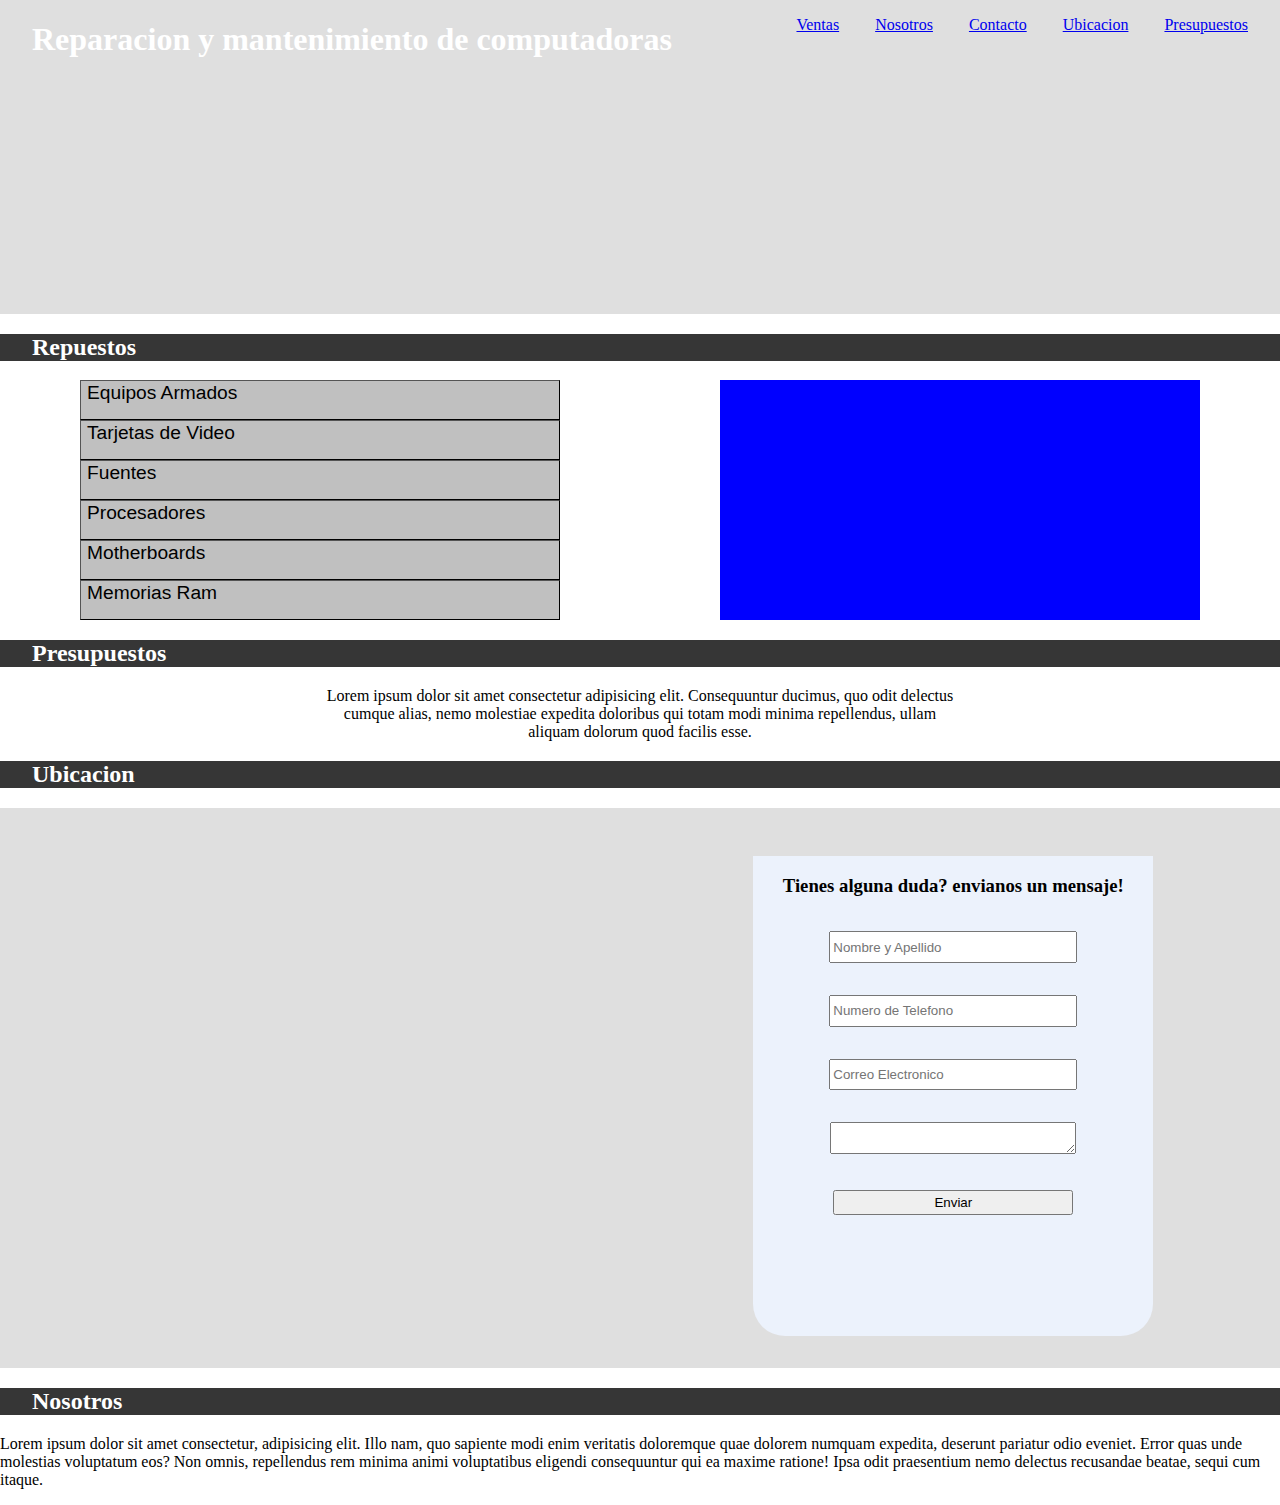
<file: index.html>
<!DOCTYPE html>
<html lang="en">

<head>
    <meta charset="UTF-8">
    <meta http-equiv="X-UA-Compatible" content="IE=edge">
    <meta name="viewport" content="width=device-width, initial-scale=1.0">
    <link rel="stylesheet" href="styles.css">
    <title>Pagina</title>
</head>

<body>
    <div class="fondo">
        <header>
            <h1>Reparacion y mantenimiento de computadoras</h1>
            <nav>
                <ul>
                    <li class="nav"><a href="#ventas">Ventas</a></li>
                    <li class="nav"><a href="#nosotros">Nosotros</a></li>
                    <li class="nav"><a href="#contacto">Contacto</a></li>
                    <li class="nav"><a href="#contacto">Ubicacion</a></li>
                    <li class="nav"><a href="#presupuestos">Presupuestos</a></li>
                </ul>
            </nav>
        </header>
    </div>
    <main>
        <h2 id="ventas">Repuestos</h2>
        <section id="repuestos">
            <div class="contAccordion">
                <button class="accordion">Equipos Armados</button>
                <button class="accordion">Tarjetas de Video</button>
                <button class="accordion">Fuentes</button>
                <button class="accordion">Procesadores</button>
                <button class="accordion">Motherboards</button>
                <button class="accordion">Memorias Ram</button>
            </div>
            <div class="contImg">
                <div id="mitad1">

                </div>
                <div id="mitad2">

                </div>
            </div>
        </section>
        <section id="presupuestos">
            <h2>Presupuestos</h2>
            <p>Lorem ipsum dolor sit amet consectetur adipisicing elit. Consequuntur ducimus, quo odit delectus cumque
                alias, nemo molestiae expedita doloribus qui totam modi minima repellendus, ullam aliquam dolorum quod
                facilis esse.</p>
        </section>
        <h2 id="contacto">Ubicacion</h2>
        <section class="mapaYForm">
            <div class="mapa">
                <iframe
                    src="https://www.google.com/maps/embed?pb=!1m18!1m12!1m3!1d2314.802294442431!2d-56.16446757655986!3d-34.86565384749528!2m3!1f0!2f0!3f0!3m2!1i1024!2i768!4f13.1!3m3!1m2!1s0x959f807b7fb9d1bf%3A0x17b5de9676053616!2sTienda%20Inglesa!5e0!3m2!1ses-419!2suy!4v1658451243731!5m2!1ses-419!2suy"
                    width="500" height="400" style="border:0;" allowfullscreen="" loading="lazy"
                    referrerpolicy="no-referrer-when-downgrade"></iframe>
            </div>
            <div class="form">
                <h3>Tienes alguna duda? envianos un mensaje!</h3>
                <form action="">
                    <input type="text" class="formulario" id="nombre" name="nombre" placeholder="Nombre y Apellido">
                    <input type="number" class="formulario" id="numero" name="numero" placeholder="Numero de Telefono">
                    <input type="email" class="formulario" id="correo" name="correo" placeholder="Correo Electronico">
                    <textarea name="mensaje" class="formulario" id="mensaje" cols="" rows=""></textarea>
                    <input type="button" class="formulario" name="button" value="Enviar">
                </form>
            </div>
        </section>
    </main>
    <footer id="nosotros">
        <h2>Nosotros</h2>
        <p>Lorem ipsum dolor sit amet consectetur, adipisicing elit. Illo nam, quo sapiente modi enim veritatis
            doloremque quae dolorem numquam expedita, deserunt pariatur odio eveniet. Error quas unde molestias
            voluptatum eos? Non omnis, repellendus rem minima animi voluptatibus eligendi consequuntur qui ea maxime
            ratione! Ipsa odit praesentium nemo delectus recusandae beatae, sequi cum itaque.</p>
    </footer>
    <script src="script.js">
        // const bbbb = document.querySelector('.accordion');

        // bbbb.onclick = function() {
        //     alert('boenas')
        // }
    </script>
</body>

</html>
</file>
<file: styles.css>
body {
    position: absolute;
    margin: 0;
}

header {
    background-image: url(https://static.vecteezy.com/system/resources/thumbnails/001/963/626/small_2x/modern-high-resolution-black-geometric-background-with-polygonal-grid-abstract-black-metallic-hexagonal-pattern-simple-illustration-vector.jpg);
    height: 30rem;
    clip-path: polygon(50% 0%, 100% 0, 95% 50%, 75% 65%, 25% 65%, 5% 45%, 0 0);
    color: white;
}

.fondo {
    background-color: rgb(223, 223, 223);
    height: 19.6rem;
}
 
#repuestos {
    display: flex;
    justify-content:space-around;
} 

.accordion {
    display: flex;
    height: 2.5rem;
    width: 30rem;
    background-color: rgb(192, 192, 192);
    border-width: 0.1rem;
    transition: 0.6s;
    font-size: 1.2rem;
    font-weight: 2rem;
}

.accordion:hover {
    background-color: rgb(54, 54, 54);
}

.contImg {
    height: 15rem;
    width: 30rem;
    background-color: blue;
}

h1 {
    float: left;
    margin-left: 2rem;
}

.nav {
    display: inline;
    margin-right: 2rem;
}

nav {
    float: right;
}


h2 {
    background-color: rgb(54, 54, 54);
    padding-left: 2rem;
    color: white;
}

section p {
    margin: 0 auto 0 auto;
    width: 40rem;
    text-align: center;
}

.mapaYForm {
    height: 35rem;
    display: flex;
    justify-content: space-evenly;
    background-color: rgb(223, 223, 223);
}

.mapa, .form {
    margin-top: 3rem;
}

iframe {
    border-radius: 5rem;
}

.form {
    width: 25rem;
    height: 30rem;
    background-color: rgb(236, 242, 252);
    text-align: center;
    border-radius: 0 0 2rem 2rem;
}

.formulario {
    width: 15rem;
    height: 1.6rem;
    margin: 1rem 0 1rem 0;
}
</file>
